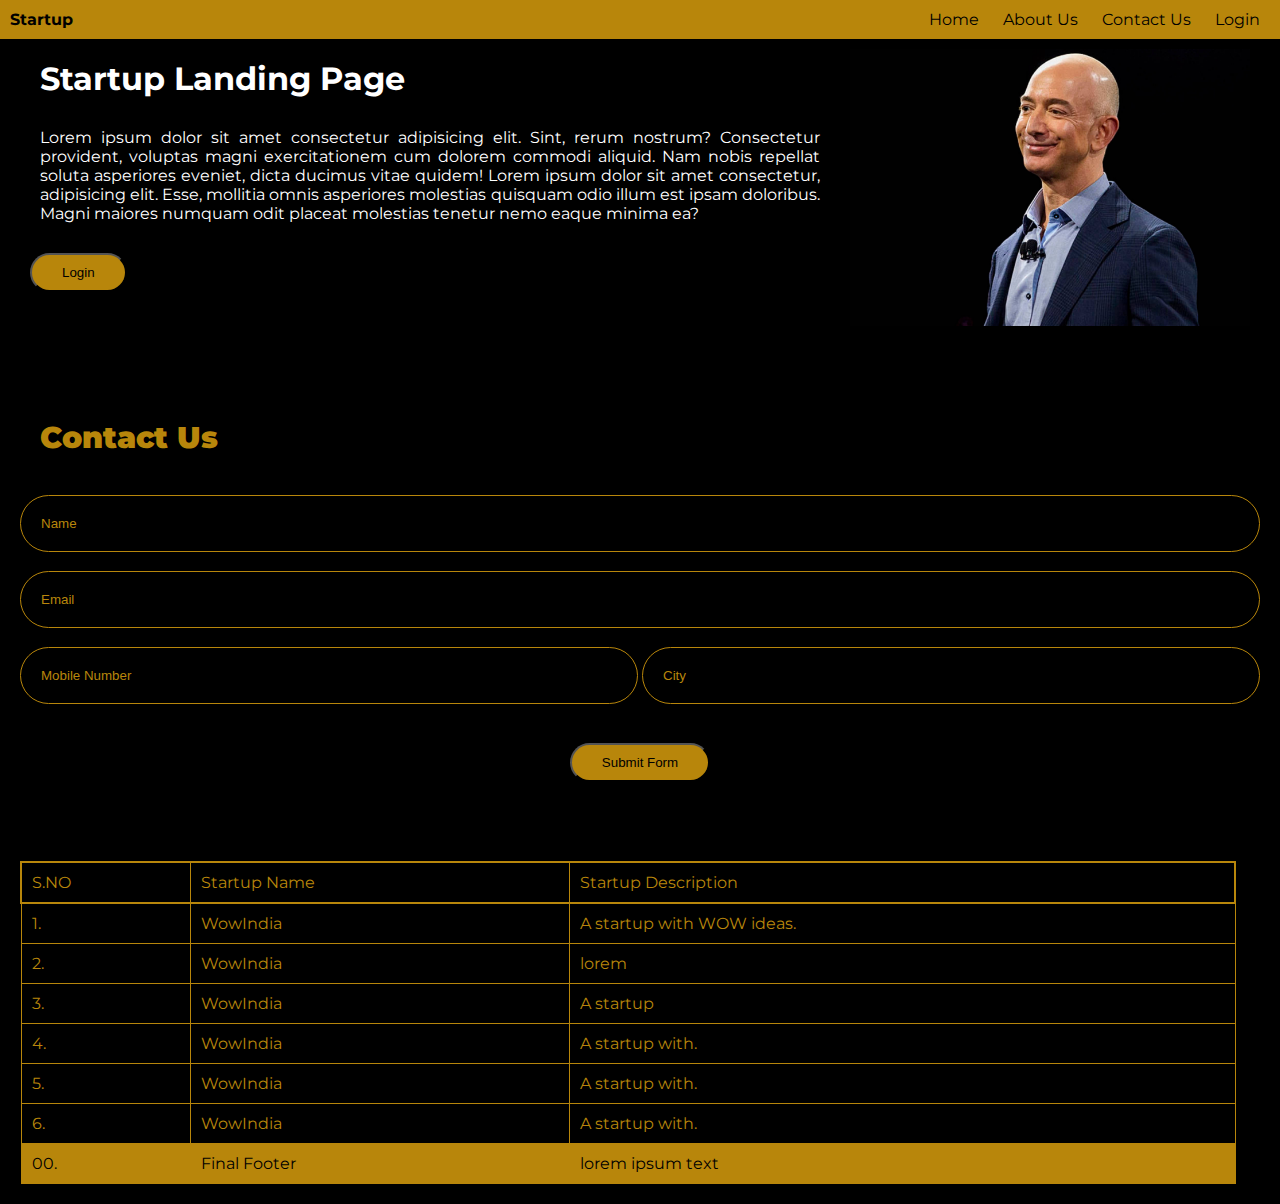
<file: Index.html>
<!DOCTYPE html>
<html lang="en">
<head>
    <meta charset="UTF-8">
    <meta name="viewport" content="width=device-width, initial-scale=1.0">
    <title>Document</title>
    <link rel="preconnect" href="https://fonts.googleapis.com">
<link rel="preconnect" href="https://fonts.gstatic.com" crossorigin>
<link href="https://fonts.googleapis.com/css2?family=Montserrat:ital,wght@0,100..900;1,100..900&display=swap" rel="stylesheet">
    <link rel="stylesheet" href="./style.css">
    

</head>
<body>
    <div class="nav">
        <div>
            <a href="#">
                <b>Startup</b></a>
        </div>
        <div class="c2">
        <a href="#">Home</a>
        <a href="#">About Us</a>
        <a href="#">Contact Us</a>
        <a href="#">Login</a>
    </div>
    </div>
    <br>
    <div class="page">
        <div>
        <h1>Startup Landing Page</h1>
        <p>Lorem ipsum dolor sit amet consectetur adipisicing elit. Sint, rerum nostrum? Consectetur provident, voluptas magni exercitationem cum dolorem commodi aliquid. Nam nobis repellat soluta asperiores eveniet, dicta ducimus vitae quidem! Lorem ipsum dolor sit amet consectetur, adipisicing elit. Esse, mollitia omnis asperiores molestias quisquam odio illum est ipsam doloribus. Magni maiores numquam odit placeat molestias tenetur nemo eaque minima ea?</p>
        <Button type="submit">Login</Button>
    </div>
    <br>
    <div class="svg">
        <img src="./jeff 1.png" alt="personimg" width="400px">
    </div>
    </div>
    <br>

    <div style="padding: 10px; margin: 10px;">
        <h2>
            <b>Contact Us</b>
        </h2>
        <br>
        <form>
            <div >
            <input type="text" placeholder="Name" name="name"   required>
        </div>
            <br>
            <div>
            <input type="text" placeholder="Email" name="email"   required>
        </div>
            <br>
            <div class="input">
            <input type="text" placeholder="Mobile Number" name="number"    required >
            
            &nbsp
            <input type="text" placeholder="City" name="city"    required>
            </div>
        <br>
        <div class="buttonsubmit">
            
            <button type="submit">Submit Form</button>

            </div>

        </form>

        
    </div>
    <br>
    <div>
        <table>
            <thead>
                <tr style="border: 2px solid darkgoldenrod;">
                    <td>S.NO  </td>
                    <td>Startup Name</td>
                    <td>Startup Description</td>

                </tr>
            </thead>
            <tbody>
                <tr>
                    <td>1.</td>
                    <td>WowIndia</td>
                    <td>A startup with WOW ideas.</td>

                </tr>
                <tr>
                    <td>2.</td>
                    <td>WowIndia</td>
                    <td>lorem</td>
                    
                </tr>
                <tr>
                    <td>3.</td>
                    <td>WowIndia</td>
                    <td>A startup </td>
                    
                </tr>
                <tr>
                    <td>4.</td>
                    <td>WowIndia</td>
                    <td>A startup with.</td>
                    
                </tr>
                
                <tr>
                    <td>5.</td>
                    <td>WowIndia</td>
                    <td>A startup with.</td>
                    
                </tr>
                <tr>
                    <td>6.</td>
                    <td>WowIndia</td>
                    <td>A startup with.</td>
                    
                </tr>
                
            
            </tbody>
            <tfoot>
                <tr style="color: black; background-color: darkgoldenrod;">
                    <td>00.</td>
                    <td>Final Footer</td>
                    <td>lorem ipsum text</td>
                </tr>
            </tfoot>
        </table>
    </div>
</body>
</html>
</file>
<file: style.css>
*{
    padding: 0px;
    margin: 0px;
    box-sizing: border-box;


}
body{
    background-color: black;
    font-family: "Montserrat", sans-serif;
  
}
.c2 a{
    padding: 10px;
}
.nav a{
    
    text-decoration: none;
    background-color: darkgoldenrod;
    color: black;

}
.nav{
    display: flex;
    justify-content: space-between;
    background-color: darkgoldenrod;
    padding: 10px;
    position: fixed;
    top: 0;
    width: 100%;
    /* margin: 10px; */
}

.page{
    padding: 10px;
    margin: 10px;
    display: flex;

}
button{
    border-radius: 20px;
    background-color: darkgoldenrod;
    color: black;
   
    padding: 10px 30px 10px 30px;
    margin: 10px;

}
h1{
    color: white;
    padding: 10px;
    margin: 10px;

}
h2{
    color: darkgoldenrod;
    padding: 10px;
    margin: 10px;
    font-size: 30px;
    

}
table{
    
    color: darkgoldenrod;

    border: 1px solid darkgoldenrod;
    width: 95%;
    padding: 20px;
    margin: 20px;
    /* border-style: hidden; */
    border-collapse: collapse;
}
td, tr{
    border: 1px solid darkgoldenrod;
    padding: 10px;
    /* margin: 10px; */

}
form input{
    border-radius: 50px;
    background-color: black;
    border: 1px solid darkgoldenrod;
    color: darkgoldenrod;
    padding: 20px;
    /* outline: none; */

}

form input:focus{
    outline: none;
}

form input::placeholder{
    color: darkgoldenrod;
}

p{
    color: white;
    padding: 10px;
    margin: 10px;
    text-align: justify;
}
.buttonsubmit{
    border-radius: 30px;
    text-align: center;
    display: flex;
    justify-content: center; 
    align-items: center;
    padding: 10px 20px 10px 20px;

}
form div{
    width: 100%;
}
form div > input{
    width: 100%;
}
.input{
    display: flex;
}
.svg{
    padding: 10px;
}
</file>
